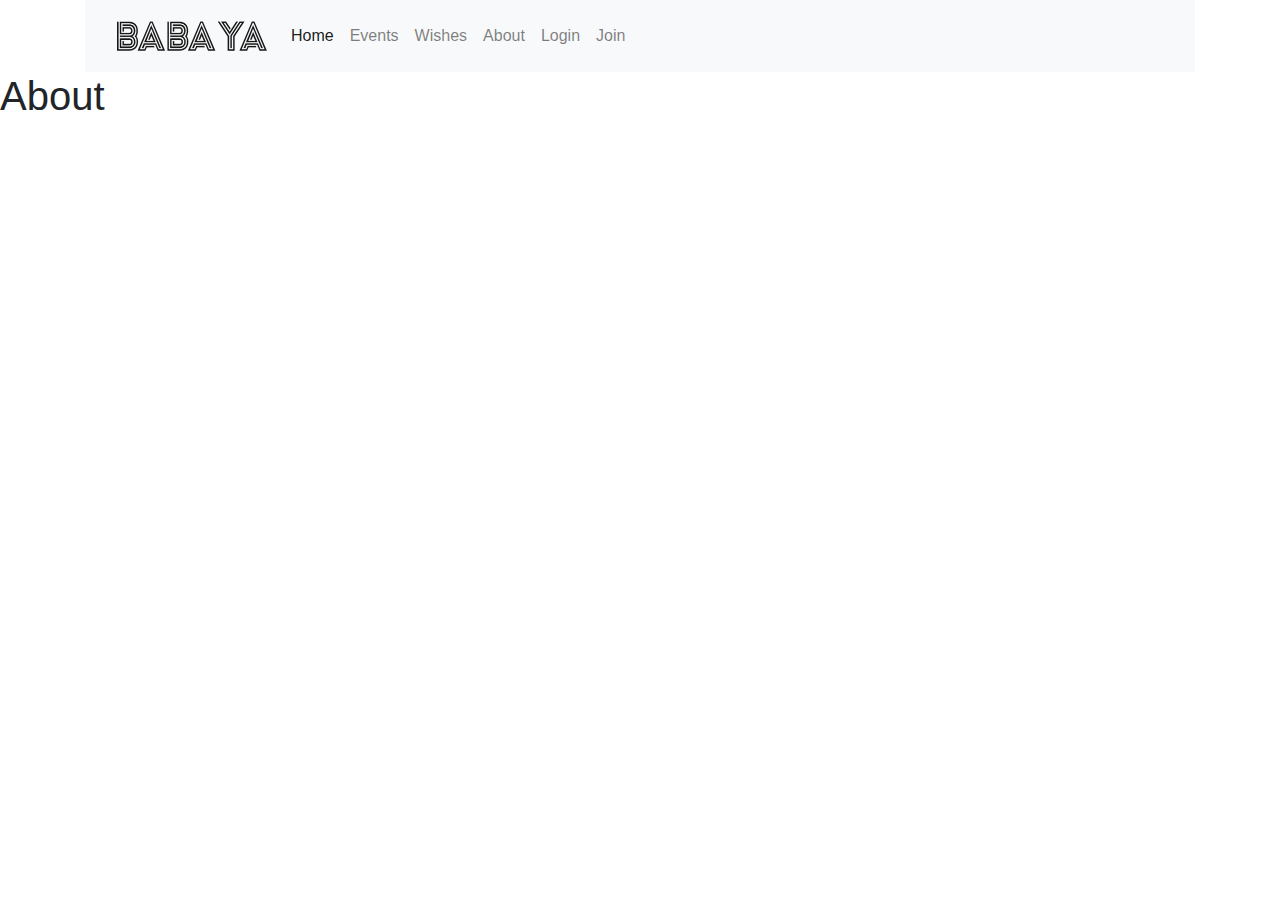
<file: about.html>
﻿<!DOCTYPE html>
<html lang="en">
<head>
    <meta charset="UTF-8" />
    <meta name="viewport" content="width=device-width, initial-scale=1.0" />
    <meta http-equiv="X-UA-Compatible" content="ie=edge" />
    <title> ABOUT </title>
    <link rel="stylesheet" href="css/bootstrap.min.css"/>
</head>
<body>
<header>
    <div class="container">
        <nav class="navbar navbar-expand-lg navbar-light bg-light">
            <nav class="navbar navbar-expand-lg navbar-light bg-light">
                <a class="navbar-brand" href="#">
                    <img src="img/logo.png" width="150" height="30" class="d-inline-block align-top" alt="">

                </a>
                <button class="navbar-toggler" type="button" data-toggle="collapse" data-target="#navbarNav" aria-controls="navbarNav" aria-expanded="false" aria-label="Toggle navigation">
                    <span class="navbar-toggler-icon"></span>
                </button>
                <div class="collapse navbar-collapse" id="navbarNav">
                    <ul class="navbar-nav">
                        <li class="nav-item active">
                            <a class="nav-link" href="index.html">Home <span class="sr-only">(current)</span></a>
                        </li>
                        <li class="nav-item">
                            <a class="nav-link" href="events.html">Events</a>
                        </li>
                        <li class="nav-item">
                            <a class="nav-link" href="wishes.html">Wishes</a>
                        </li>
                        <li class="nav-item">
                            <a class="nav-link" href="about.html" tabindex="-1" aria-disabled="true">About</a>
                        </li>
                    </ul>
                </div>
                <form class="form-inline">
                    <ul class="navbar-nav">
                        <li class="nav-item">
                            <a class="nav-link" href="login.html">Login <span class="sr-only">(current)</span></a>
                        </li>
                        <li class="nav-item">
                            <a class="nav-link" href="join.html">Join</a>
                        </li>
                    </ul>
                </form>
            </nav>
    </div>
</header>

<section>
<h1>About</h1>
</section>


<script src="js/jquery-3.3.1.slim.min.js"></script>
<script src="js/popper.min.js"></script>
<script src="js/bootstrap.min.js"></script>
</body>
</html>
</file>
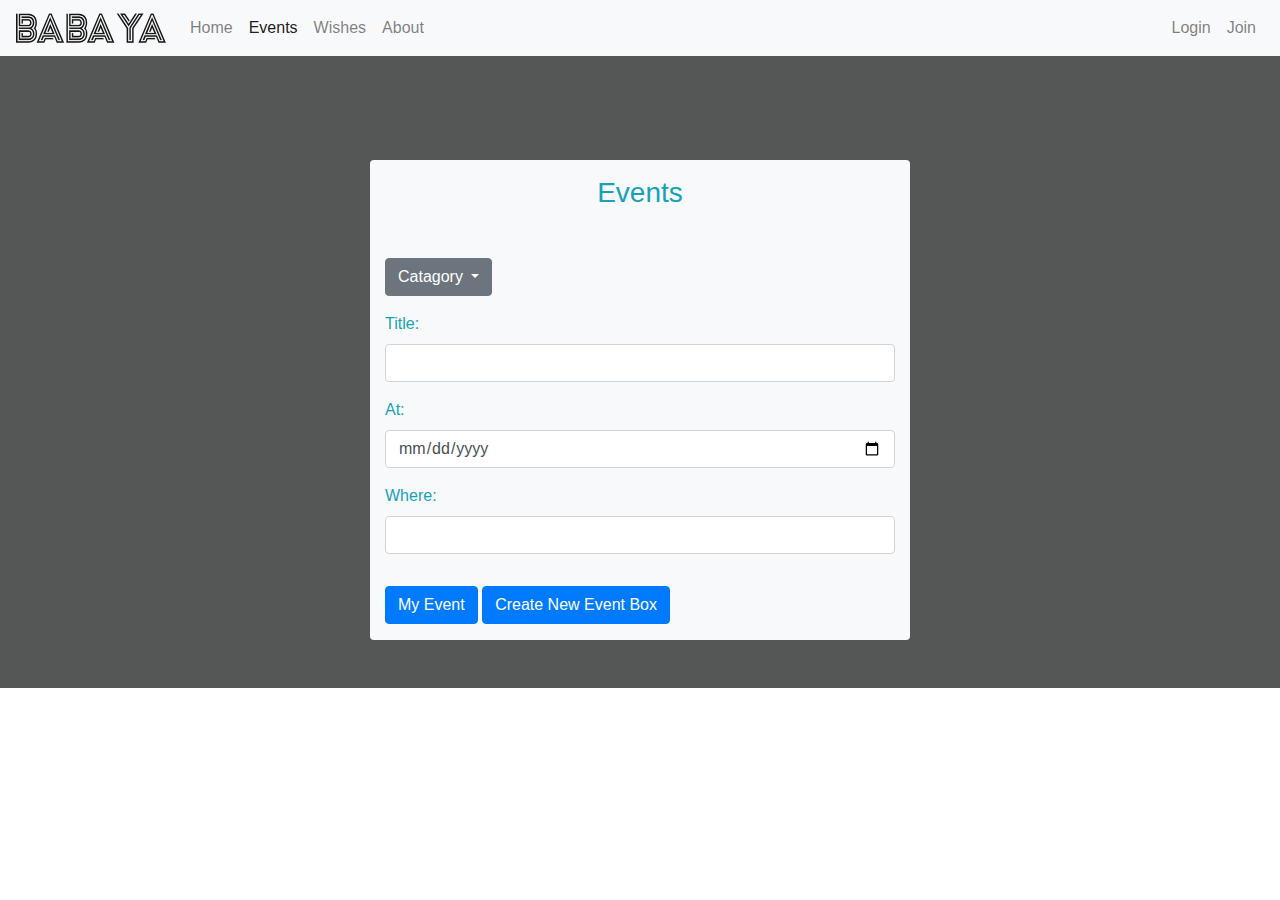
<file: events.html>
﻿<!DOCTYPE html>
<html lang="en">
<head>
    <meta charset="UTF-8" />
    <meta name="viewport" content="width=device-width, initial-scale=1.0" />
    <meta http-equiv="X-UA-Compatible" content="ie=edge" />
    <title>BabaYa</title>
    <link rel="stylesheet" href="css/bootstrap.min.css"/>
    <link rel="stylesheet" href="css/home.css"/>
</head>
<body>
<header>
    <nav class="navbar navbar-expand-lg navbar-light bg-light">
        <a class="navbar-brand" href="#">
            <img src="img/logo.png" width="150" height="30" class="d-inline-block align-top" alt="">
            
        </a>
        <button class="navbar-toggler" type="button" data-toggle="collapse" data-target="#navbarNav" aria-controls="navbarNav" aria-expanded="false" aria-label="Toggle navigation">
            <span class="navbar-toggler-icon"></span>
        </button>
        <div class="collapse navbar-collapse" id="navbarNav">
            <ul class="navbar-nav">
                <li class="nav-item">
                    <a class="nav-link" href="index.html">Home <span class="sr-only">(current)</span></a>
                </li>
                <li class="nav-item active">
                    <a class="nav-link" href="events.html">Events</a>
                </li>
                <li class="nav-item">
                    <a class="nav-link" href="wishes.html">Wishes</a>
                </li>
                <li class="nav-item">
                    <a class="nav-link" href="about.html" tabindex="-1" aria-disabled="true">About</a>
                </li>
            </ul>
        </div>
        <form class="form-inline">
            <ul class="navbar-nav">
                <li class="nav-item">
                    <a class="nav-link" href="login.html">Login <span class="sr-only">(current)</span></a>
                </li>
                <li class="nav-item">
                    <a class="nav-link" href="join.html">Join</a>
                </li>
            </ul>
        </form>
    </nav>
</header>
<section class="bg-light">
    <div class="custom-bg">
        <div class="header-overlay">
            <div class="row row-md-12 ml-0 mr-0">

                <div class="col-md-12 mt-5 mb-5">
                    <div class="header-text text-white">
                        <div id="login">
                            <h3 class="text-white pt-5 text-center"></h3>
                            <div class="container">
                                <div id="login-row" class="row justify-content-center align-items-center">
                                    <div id="login-column" class="col-md-6">
                                        <div id="login-box" class="col-md-12 bg-light rounded">
                                            <form id="login-form" action="" method="post">
                                                <h3 class="text-info text-center pt-3">Events</h3>
                                                <div class="dropdown mb-3 mt-5">
                                                    <button class="btn btn-secondary dropdown-toggle" type="button" id="dropdownMenuButton" data-toggle="dropdown" aria-haspopup="true" aria-expanded="false">
                                                        Catagory
                                                    </button>
                                                    <div class="dropdown-menu" aria-labelledby="dropdownMenuButton">
                                                        <a class="dropdown-item" href="#">Birthday</a>
                                                        <a class="dropdown-item" href="#">New Born</a>
                                                        <a class="dropdown-item" href="#">Wedding</a>
                                                    </div>
                                                </div>
                                                <div class="form-group">
                                                <label for="Title" class="text-info">Title:</label>
                                                <input type="Title" class="form-control" id="Title">
                                                </div>
                                                <div class="form-group">
                                                <label for="date" class="text-info">At:</label>
                                                <input type="date" class="form-control" id="date">
                                                </div>
                                                <div class="form-group">
                                                <label for="where" class="text-info">Where:</label>
                                                <input type="text" class="form-control" id="where">
                                                </div>
                                                <div class="py-3">
                                                    <button type="submit" class="btn btn-primary">My Event</button>
                                                    <button type="submit" class="btn btn-primary">Create New Event Box</button>
                                                </div>
                                            </form>
                                        </div>
                                    </div>
                                </div>
                            </div>
                        </div>
                        <!-- Title & Description -->


                    </div>
                </div>

            </div>

        </div>

    </div>
</section>
<script src="js/jquery-3.3.1.slim.min.js"></script>
<script src="js/popper.min.js"></script>
<script src="js/bootstrap.min.js"></script>


</body>
</html>
</file>
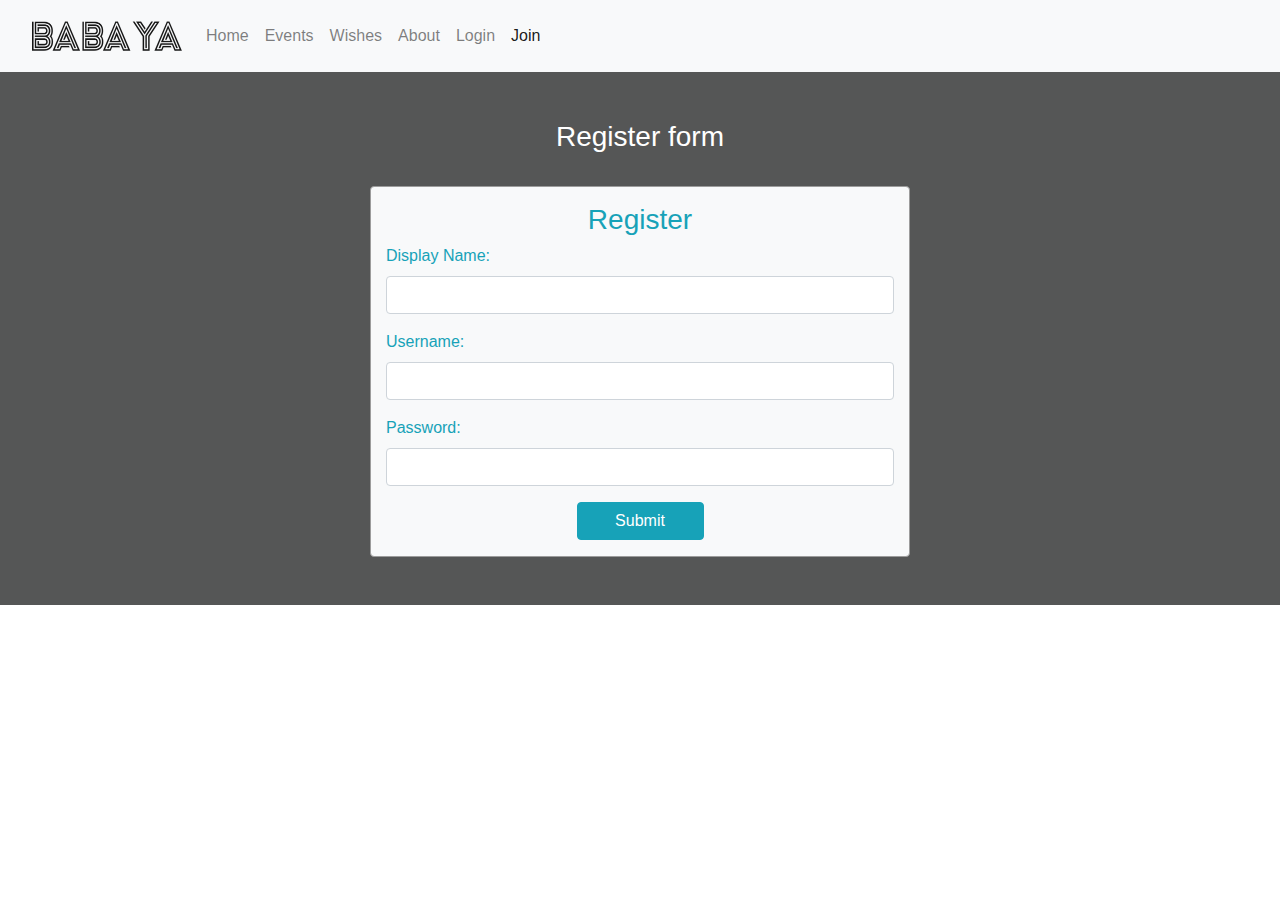
<file: join.html>
﻿<!DOCTYPE html>
<html lang="en">
<head>
    <meta charset="UTF-8" />
    <meta name="viewport" content="width=device-width, initial-scale=1.0" />
    <meta http-equiv="X-UA-Compatible" content="ie=edge" />
    <title>WixWishes - Login page</title>
    <link rel="stylesheet" href="css/bootstrap.min.css"/>
    <link rel="stylesheet" href="css/login.css"/>
</head>
<body>
<header>
    <nav class="navbar navbar-expand-lg navbar-light bg-light">
        <nav class="navbar navbar-expand-lg navbar-light bg-light">
            <a class="navbar-brand" href="#">
                <img src="img/logo.png" width="150" height="30" class="d-inline-block align-top" alt="">

            </a>
            <button class="navbar-toggler" type="button" data-toggle="collapse" data-target="#navbarNav" aria-controls="navbarNav" aria-expanded="false" aria-label="Toggle navigation">
                <span class="navbar-toggler-icon"></span>
            </button>
            <div class="collapse navbar-collapse" id="navbarNav">
                <ul class="navbar-nav">
                    <li class="nav-item">
                        <a class="nav-link" href="index.html">Home <span class="sr-only">(current)</span></a>
                    </li>
                    <li class="nav-item">
                        <a class="nav-link" href="events.html">Events</a>
                    </li>
                    <li class="nav-item">
                        <a class="nav-link" href="wishes.html">Wishes</a>
                    </li>
                    <li class="nav-item">
                        <a class="nav-link" href="about.html" tabindex="-1" aria-disabled="true">About</a>
                    </li>
                </ul>
            </div>
            <form class="form-inline">
                <ul class="navbar-nav">
                    <li class="nav-item">
                        <a class="nav-link" href="login.html">Login <span class="sr-only">(current)</span></a>
                    </li>
                    <li class="nav-item active">
                        <a class="nav-link" href="join.html">Join</a>
                    </li>
                </ul>
            </form>
        </nav>
</header>
<section class="bg-light">
    <div class="custom-bg">
        <div class="header-overlay">
            <div class="row row-md-12 ml-0 mr-0">
                <div class="col-md-12 my-5">
                    <div class="header-text text-white">
                        <div id="login">
                            <h3 class="text-white pb-4 text-center">Register form</h3>
                            <div class="container">
                                <div id="login-row" class="row justify-content-center align-items-center">
                                    <div id="login-column" class="col-md-6">
                                        <div id="login-box" class="col-md-12 bg-light rounded">
                                            <form id="login-form" class="form" action="" method="post">
                                                <h3 class="text-info text-center pt-3">Register</h3>
                                                <div class="form-group">
                                                    <label for="dname" class="text-info">Display Name:</label><br>
                                                    <input type="text" name="dname" id="dname" class="form-control">
                                                </div>
                                                <div class="form-group">
                                                    <label for="username" class="text-info">Username:</label><br>
                                                    <input type="text" name="username" id="username" class="form-control">
                                                </div>
                                                <div class="form-group">
                                                    <label for="password" class="text-info">Password:</label><br>
                                                    <input type="text" name="password" id="password" class="form-control">
                                                </div>
                                                <div class="form-group">
                                                    <input type="submit" name="submit" class="btn btn-info btn-md btn-block w-25 mx-auto" value="Submit">
                                                </div>
                                            </form>
                                        </div>
                                    </div>
                                </div>
                            </div>
                        </div>
                        <!-- Title & Description -->


                    </div>
                </div>

            </div>

        </div>

    </div>
</section>
<script src="js/jquery-3.3.1.slim.min.js"></script>
<script src="js/popper.min.js"></script>
<script src="js/bootstrap.min.js"></script>
</body>

</html>
</file>
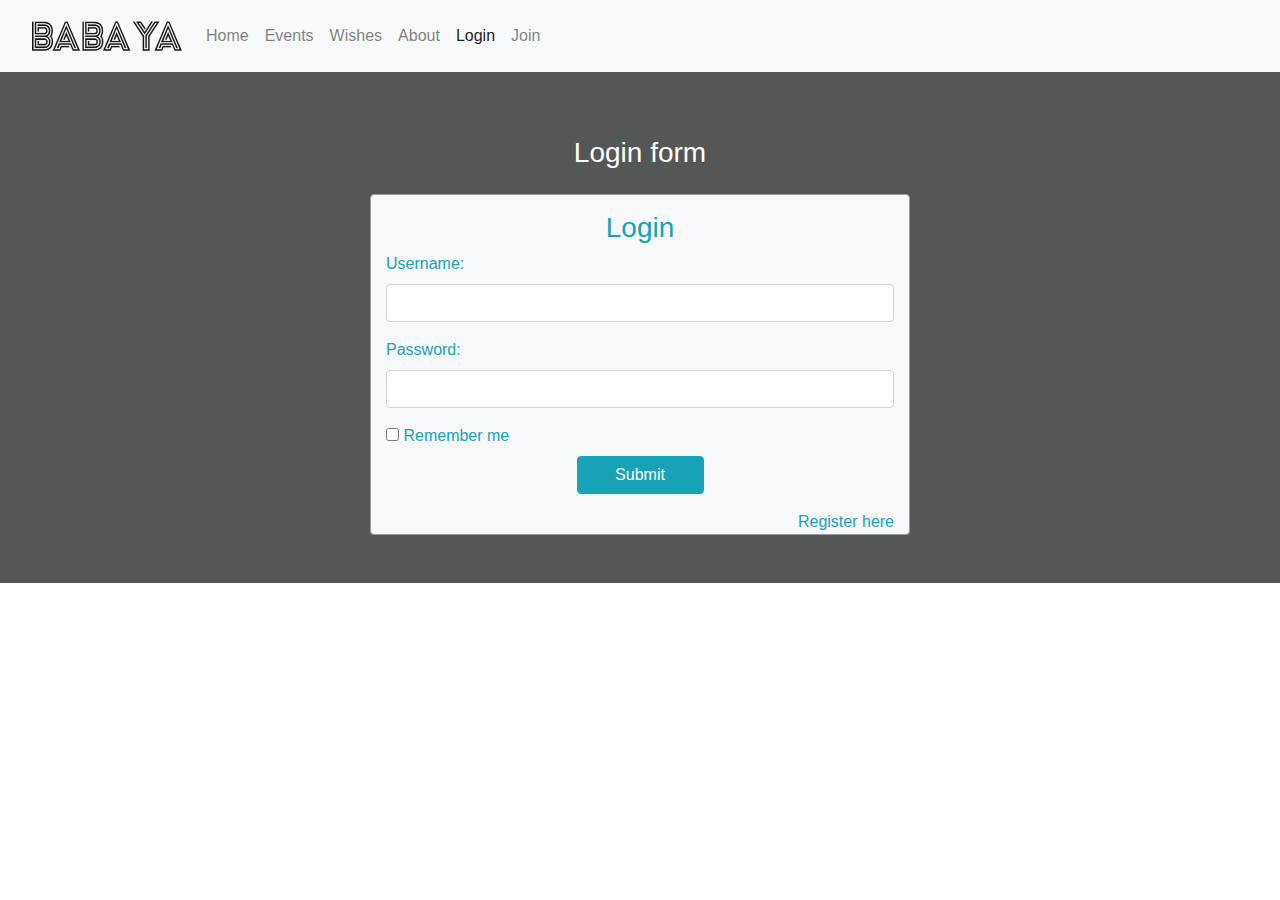
<file: login.html>
﻿<!DOCTYPE html>
<html lang="en">
<head>
    <meta charset="UTF-8" />
    <meta name="viewport" content="width=device-width, initial-scale=1.0" />
    <meta http-equiv="X-UA-Compatible" content="ie=edge" />
    <title>WixWishes - Login page</title>
    <link rel="stylesheet" href="css/bootstrap.min.css"/>
    <link rel="stylesheet" href="css/login.css"/>
</head>
<body>
<header>
    <nav class="navbar navbar-expand-lg navbar-light bg-light">
        <nav class="navbar navbar-expand-lg navbar-light bg-light">
            <a class="navbar-brand" href="#">
                <img src="img/logo.png" width="150" height="30" class="d-inline-block align-top" alt="">

            </a>
            <button class="navbar-toggler" type="button" data-toggle="collapse" data-target="#navbarNav" aria-controls="navbarNav" aria-expanded="false" aria-label="Toggle navigation">
                <span class="navbar-toggler-icon"></span>
            </button>
            <div class="collapse navbar-collapse" id="navbarNav">
                <ul class="navbar-nav">
                    <li class="nav-item">
                        <a class="nav-link" href="index.html">Home <span class="sr-only">(current)</span></a>
                    </li>
                    <li class="nav-item">
                        <a class="nav-link" href="events.html">Events</a>
                    </li>
                    <li class="nav-item">
                        <a class="nav-link" href="wishes.html">Wishes</a>
                    </li>
                    <li class="nav-item">
                        <a class="nav-link" href="about.html" tabindex="-1" aria-disabled="true">About</a>
                    </li>
                </ul>
            </div>
            <form class="form-inline">
                <ul class="navbar-nav">
                    <li class="nav-item active">
                        <a class="nav-link" href="login.html">Login <span class="sr-only">(current)</span></a>
                    </li>
                    <li class="nav-item">
                        <a class="nav-link" href="join.html">Join</a>
                    </li>
                </ul>
            </form>
        </nav>
</header>
<section class="bg-light">
    <div class="custom-bg">
        <div class="header-overlay">
            <div class="row row-md-12 ml-0 mr-0">
                <div class="col-md-12 mt-5 mb-5">
                    <div class="header-text text-white">
                        <div id="login">
                            <h3 class="text-white py-3 text-center">Login form</h3>
                            <div class="container">
                                <div id="login-row" class="row justify-content-center align-items-center">
                                    <div id="login-column" class="col-md-6">
                                        <div id="login-box" class="col-md-12 bg-light rounded">
                                            <form id="login-form" class="form" action="" method="post">
                                                <h3 class="text-info text-center pt-3">Login</h3>
                                                <div class="form-group">
                                                    <label for="username" class="text-info">Username:</label><br>
                                                    <input type="text" name="username" id="username" class="form-control">
                                                </div>
                                                <div class="form-group">
                                                    <label for="password" class="text-info">Password:</label><br>
                                                    <input type="text" name="password" id="password" class="form-control">
                                                </div>
                                                <div class="form-group">
                                                    <span><input id="remember-me" name="remember-me" type="checkbox"></span>
                                                    <label for="remember-me" class="text-info"><span>Remember me</span> </label><br>
                                                    <input type="submit" name="submit" class="btn btn-info btn-md btn-block w-25 mx-auto" value="Submit">
                                                </div>
                                                <div id="register-link" class="text-right">
                                                    <a href="#" class="text-info">Register here</a>
                                                </div>
                                            </form>
                                        </div>
                                    </div>
                                </div>
                            </div>
                        </div>
                        <!-- Title & Description -->


                    </div>
                </div>

            </div>

        </div>

    </div>
</section>
<script src="js/jquery-3.3.1.slim.min.js"></script>
<script src="js/popper.min.js"></script>
<script src="js/bootstrap.min.js"></script>
</body>

</html>
</file>
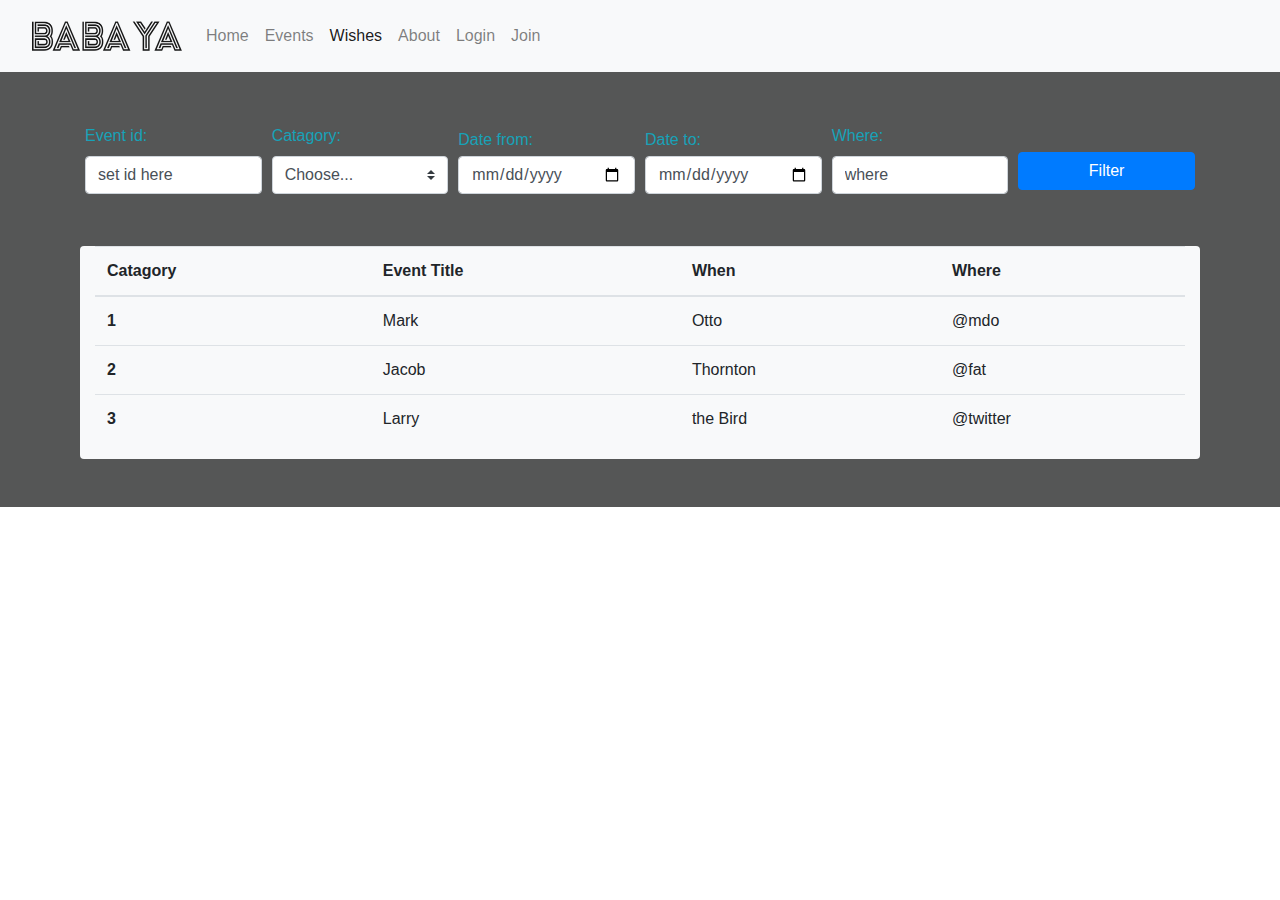
<file: wishes.html>
﻿<!DOCTYPE html>
<html lang="en">
<head>
    <meta charset="UTF-8" />
    <meta name="viewport" content="width=device-width, initial-scale=1.0" />
    <meta http-equiv="X-UA-Compatible" content="ie=edge" />
    <title>WixWishes - Wishes page</title>
    <link rel="stylesheet" href="css/bootstrap.min.css"/>
    <link rel="stylesheet" href="css/home.css"/>
</head>
<body>
<header>
    <nav class="navbar navbar-expand-lg navbar-light bg-light">
        <nav class="navbar navbar-expand-lg navbar-light bg-light">
            <a class="navbar-brand" href="#">
                <img src="img/logo.png" width="150" height="30" class="d-inline-block align-top" alt="">

            </a>
            <button class="navbar-toggler" type="button" data-toggle="collapse" data-target="#navbarNav" aria-controls="navbarNav" aria-expanded="false" aria-label="Toggle navigation">
                <span class="navbar-toggler-icon"></span>
            </button>
            <div class="collapse navbar-collapse" id="navbarNav">
                <ul class="navbar-nav">
                    <li class="nav-item">
                        <a class="nav-link" href="index.html">Home <span class="sr-only">(current)</span></a>
                    </li>
                    <li class="nav-item">
                        <a class="nav-link" href="events.html">Events</a>
                    </li>
                    <li class="nav-item active">
                        <a class="nav-link" href="wishes.html">Wishes</a>
                    </li>
                    <li class="nav-item">
                        <a class="nav-link" href="about.html" tabindex="-1" aria-disabled="true">About</a>
                    </li>
                </ul>
            </div>
            <form class="form-inline">
                <ul class="navbar-nav">
                    <li class="nav-item">
                        <a class="nav-link" href="login.html">Login <span class="sr-only">(current)</span></a>
                    </li>
                    <li class="nav-item">
                        <a class="nav-link" href="join.html">Join</a>
                    </li>
                </ul>
            </form>
        </nav>
</header>

<section class="bg-light text-info">
    <div class="custom-bg">
        <div class="header-overlay">
            <form class="container">
                <div class="form-row align-items-center pt-5">
                    <div class="col-md-2">
                        <label for="validationTooltip01">Event id:</label>
                        <input type="text" class="form-control" id="validationTooltip01" placeholder="First name" value="set id here" required>
                    </div>
                    <div class="col-md-2">
                        <label class="my-1 mr-2" for="inlineFormCustomSelectPref">Catagory:</label>
                        <select class="custom-select my-1 mr-sm-2" id="inlineFormCustomSelectPref">
                            <option selected>Choose...</option>
                            <option value="1">One</option>
                            <option value="2">Two</option>
                            <option value="3">Three</option>
                        </select>
                    </div>
                    <div class="col-md-2">
                        <label class="my-1 mr-2" >Date from:</label>
                        <input  class="form-control" type="date">
                    </div>
                    <div class="col-md-2">
                        <label class="my-1 mr-2" >Date to:</label>
                        <input  class="form-control" type="date">
                    </div>
                    <div class="col-md-2">
                        <label for="validationTooltip02">Where:</label>
                        <input type="text" class="form-control" id="validationTooltip02" placeholder="First name" value="where" required>
                    </div>
                    <div class="col-md-2 mt-4">
                        <button class="btn btn-primary btn-block" type="submit">Filter</button>
                    </div>
            </form>

            <div class="container bg-light rounded my-5">
                <table class="table">
                    <thead class="thead">
                    <tr>
                        <th scope="col">Catagory</th>
                        <th scope="col">Event Title</th>
                        <th scope="col">When</th>
                        <th scope="col">Where</th>
                    </tr>
                    </thead>
                    <tbody>
                    <tr>
                        <th scope="row">1</th>
                        <td>Mark</td>
                        <td>Otto</td>
                        <td>@mdo</td>
                    </tr>
                    <tr>
                        <th scope="row">2</th>
                        <td>Jacob</td>
                        <td>Thornton</td>
                        <td>@fat</td>
                    </tr>
                    <tr>
                        <th scope="row">3</th>
                        <td>Larry</td>
                        <td>the Bird</td>
                        <td>@twitter</td>
                    </tr>
                    </tbody>
                </table>
            </div>
        </div>
    </div>
</section>
<script src="js/jquery-3.3.1.slim.min.js"></script>
<script src="js/popper.min.js"></script>
<script src="js/bootstrap.min.js"></script>
</body>
</html>
</file>
<file: css/home.css>
.custom-bg {
    background-image: url("http://www.bootply.com/assets/example/bg_cloud.jpg");
    background-attachment: fixed;
    background-repeat: no-repeat;
    background-position: 50% 50%;
    background-size: cover;
    -moz-background-size: cover;
    -o-background-size: cover;
    -webkit-background-size: cover;
}
.header-overlay {
    background-color: rgba(31, 31, 31, 0.75);

}
.header-iphone img {
    width: 100%;
}
.header-text h1 {
    font-size: 35px;
    font-weight: 300;
    line-height: 45px;
    padding-top: 30px;
    text-transform: uppercase;
}
.header-btns {
    margin-top: 200px;
    margin-bottom: 50px;
}
.btn-download,
.btn-download:focus,
.btn-download:active,
.btn-download:visited
{

    background: transparent;
    border-color: #129CF3;
    padding-top: 10px;
    padding-bottom: 10px;
    padding-left: 30px;
    padding-right: 30px;
    font-size: 19px;
    text-transform: uppercase;
    border-radius: 3px;
    transition: all 1s;
    -webkit-transition: all 1s;
    -moz-transition: all 1s;
    -o-transition: all 1s;
}
.btn-download:hover {
    background-color: #129CF3;
    color: #fff;
}

.btn-tour,
.btn-tour:focus,
.btn-tour:active,
.btn-tour:visited {
    color: #A9ADB0;
    margin-left: 20px;
    text-transform: uppercase;
    font-size: 19px;
    font-weight: 500;
    background: transparent;
    transition: all 1s;
    -webkit-transition: all 1s;
    -moz-transition: all 1s;
    -o-transition: all 1s;

}
.btn-tour:hover {
    color: #fff;
}
.btn-tour i {
    font-size: 20px;
    padding-left: 5px;
    color: #129CF3;
}

/* Small Devices And Tablets */
@media only screen and (max-width: 768px) {

    .header-iphone {
        display: none;
    }
    .header-text, .header-btns {
        text-align: center;
    }
}

/*.center-container {*/
    /*height:100%;*/
/*}*/

/*.center-row {*/
    /*height:20em;*/
    /*background-image:url('http://www.bootply.com/assets/example/bg_cloud.jpg');*/
    /*background-size:cover;*/
    /*color:#fff;*/
/*}*/
</file>
<file: css/login.css>
.custom-bg {
    background-image: url("http://www.bootply.com/assets/example/bg_cloud.jpg");
    background-attachment: fixed;
    background-repeat: no-repeat;
    background-position: 50% 50%;
    background-size: cover;
    -moz-background-size: cover;
    -o-background-size: cover;
    -webkit-background-size: cover;
}

.header-overlay {
    background-color: rgba(31, 31, 31, 0.75);

}


#login .container #login-row #login-column #login-box {
    border: 1px solid #9C9C9C;
    background-color: #EAEAEA;
}
/*#login .container #login-row #login-column #login-box #login-form {*/
    /*padding: 20px;*/
/*}*/
/*#login .container #login-row #login-column #login-box #login-form #register-link {*/
    /*margin-top: -85px;*/
/*}*/
</file>
